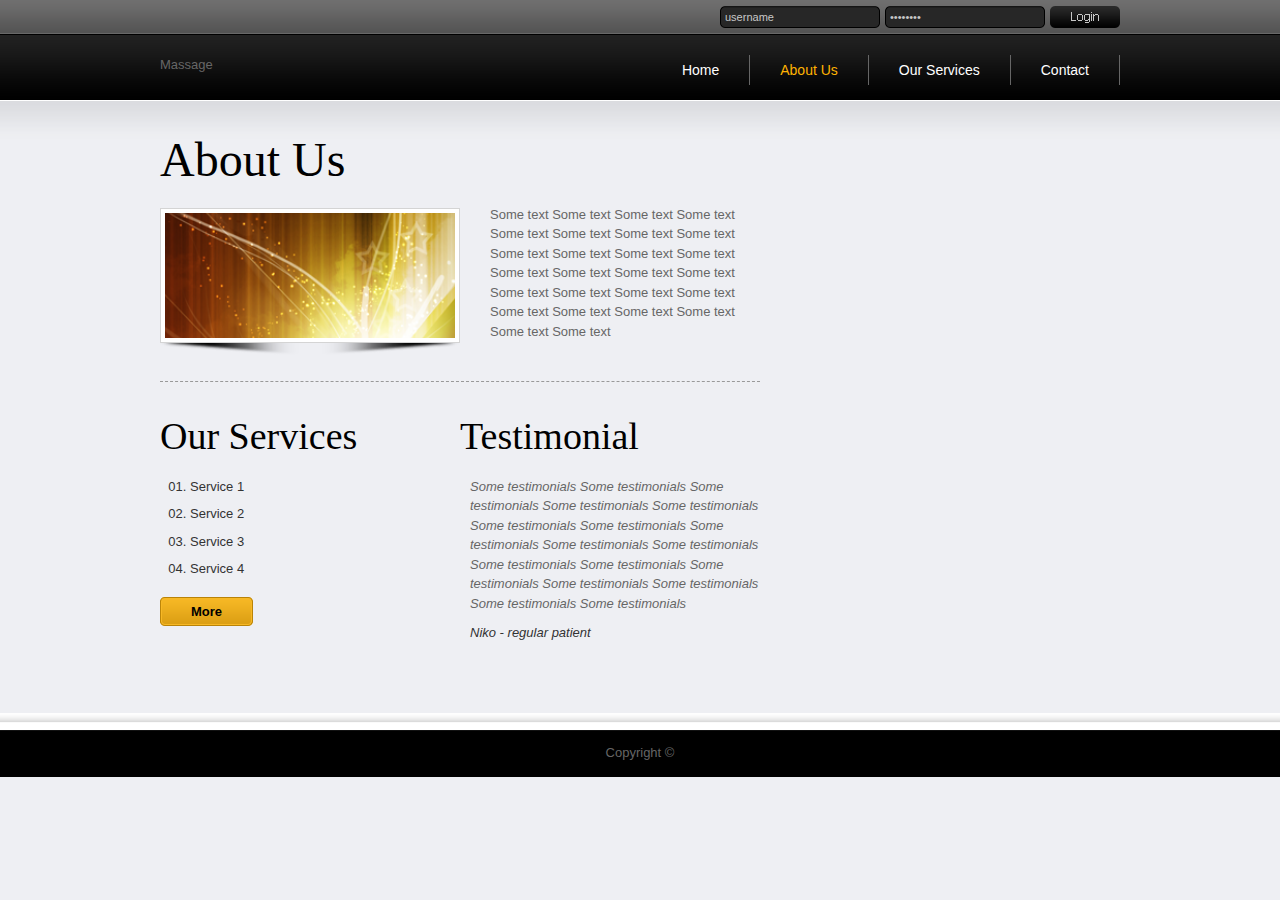
<file: about.html>
<!DOCTYPE html PUBLIC "-//W3C//DTD XHTML 1.0 Transitional//EN" "http://www.w3.org/TR/xhtml1/DTD/xhtml1-transitional.dtd">
<html xmlns="http://www.w3.org/1999/xhtml">
<head>
    <meta http-equiv="Content-Type" content="text/html; charset=utf-8" />
    <title>Massage</title>
    <meta name="keywords" content="" />
    <meta name="description" content="" />
    <link href="css/templatemo_style.css" rel="stylesheet" type="text/css" />

    <script type="text/javascript" src="js/swfobject.js"></script>
    <script type="text/javascript">
        var flashvars = {};
        flashvars.xml_file = "photo_list.xml";
        var params = {};
        params.wmode = "transparent";
        var attributes = {};
        attributes.id = "slider";
        swfobject.embedSWF("flash_slider.swf", "flash_grid_slider", "480", "360", "9.0.0", false, flashvars, params, attributes);
    </script>

    <script language="javascript" type="text/javascript">
        function clearText(field)
        {
        if (field.defaultValue == field.value) field.value = '';
        else if (field.value == '') field.value = field.defaultValue;
        }
    </script>

    <link rel="stylesheet" type="text/css" href="css/ddsmoothmenu.css" />

    <script type="text/javascript" src="js/jquery.min.js"></script>
    <script type="text/javascript" src="js/ddsmoothmenu.js">

        /***********************************************
        * Smooth Navigational Menu- (c) Dynamic Drive DHTML code library (www.dynamicdrive.com)
        * This notice MUST stay intact for legal use
        * Visit Dynamic Drive at http://www.dynamicdrive.com/ for full source code
        ***********************************************/

    </script>

    <script type="text/javascript">

        ddsmoothmenu.init({
        mainmenuid: "templatemo_menu", //menu DIV id
        orientation: 'h', //Horizontal or vertical menu: Set to "h" or "v"
        classname: 'ddsmoothmenu', //class added to menu's outer DIV
        //customtheme: ["#1c5a80", "#18374a"],
        contentsource: "markup" //"markup" or ["container_id", "path_to_menu_file"]
        })

    </script>

</head>
<body id="sub_page">
<div id="templatemo_wrapper">
    <div id="templatemo_top">
        <div id="templatemo_login">
            <form action="uder_construction/home.html" method="get">
                <input type="text" value="username" name="q" size="10" id="username" title="username" onfocus="clearText(this)" onblur="clearText(this)" class="txt_field" />
                <input type="password" value="password" name="q" size="10" id="password" title="password" onfocus="clearText(this)" onblur="clearText(this)" class="txt_field" />
                <input type="submit" name="Search" value="" alt="Search" id="searchbutton" title="Search" class="sub_btn"  />
            </form>
        </div>
    </div> <!-- end of top -->

    <div id="templatemo_header">
        <div id="site_title">Massage</div>
        <div id="templatemo_menu" class="ddsmoothmenu">
            <ul>
                <li><a href="home.html">Home</a></li>
                <li><a href="about.html" class="selected">About Us</a>
                </li>
                <li><a href="services.html">Our Services</a></li>
                <li><a href="contact.html">Contact</a></li>
            </ul>
            <br style="clear: left" />
        </div> <!-- end of templatemo_menu -->
    </div> <!-- end of header -->

    <div id="templatemo_main">

        <div id="templatemo_content">
            <div class="col_fw">
                <h1>About Us</h1>
                <div class="image_frame_300 image_fl"><span></span><img src="images/templatemo_image_01.png" alt="Image 01" /></div>
                <p>Some text Some text Some text Some text Some text Some text Some text Some text Some text Some text Some text Some text Some text Some text Some text Some text Some text Some text Some text Some text Some text Some text Some text Some text Some text Some text</p>
            </div>
            <div class="col_fw_last">

                <div class="col_w300 float_l">
                    <h2>Our Services</h2>
                    <ul class="templatemo_list">
                        <li>Service 1</li>
                        <li>Service 2</li>
                        <li>Service 3</li>
                        <li>Service 4</li>
                    </ul>
                    <div class="cleaner h10"></div>
                    <a href="services.html" class="more">More</a>
                </div>

                <div class="col_w300 float_r">
                    <h2>Testimonial</h2>
                    <blockquote>
                        <p>Some testimonials Some testimonials Some testimonials Some testimonials Some testimonials Some testimonials Some testimonials Some testimonials Some testimonials Some testimonials Some testimonials Some testimonials Some testimonials Some testimonials Some testimonials Some testimonials Some testimonials</p>
                        <cite><span>Niko - regular patient</span></cite>
                    </blockquote>
                    <div class="cleaner h30"></div>
                </div>

                <div class="cleaner"></div>
            </div>
        </div> <!-- end of content -->

        <div class="cleaner"></div>
    </div> <!-- end of main -->
</div> <!-- end of wrapper -->

<div id="templatemo_footer_wrapper">
    <div id="templatemo_footer">
        Copyright ©
        <div class="cleaner"></div>
        <div class="cleaner"></div>
    </div>
</div>

</body>
</html>
</file>
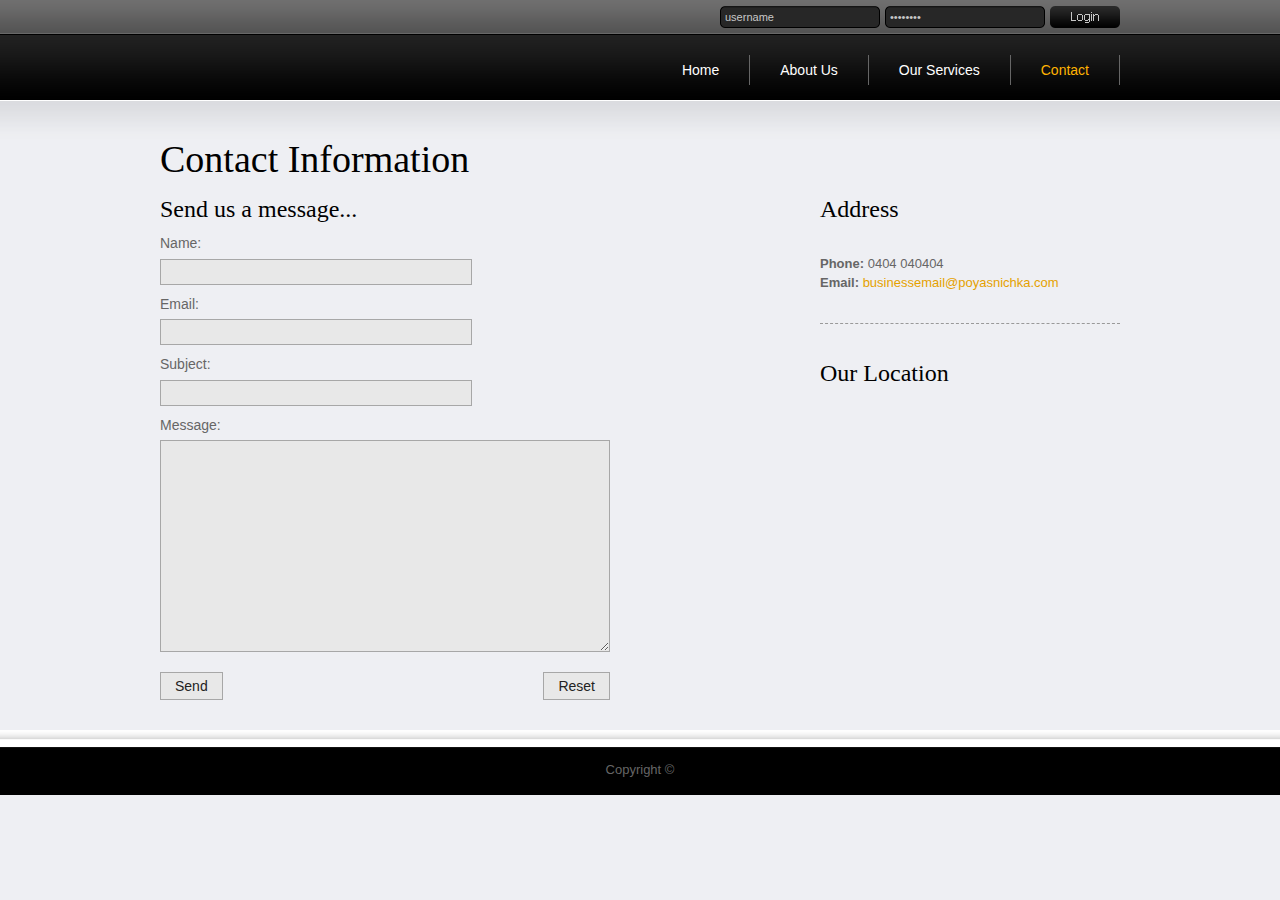
<file: contact.html>
<!DOCTYPE html PUBLIC "-//W3C//DTD XHTML 1.0 Transitional//EN" "http://www.w3.org/TR/xhtml1/DTD/xhtml1-transitional.dtd">
<html xmlns="http://www.w3.org/1999/xhtml">
<head>
    <meta http-equiv="Content-Type" content="text/html; charset=utf-8" />
    <title>Contact Page</title>
    <meta name="keywords" content="" />
    <meta name="description" content="" />
    <link href="css/templatemo_style.css" rel="stylesheet" type="text/css" />

    <script language="javascript" type="text/javascript">
        function clearText(field)
        {
        if (field.defaultValue == field.value) field.value = '';
        else if (field.value == '') field.value = field.defaultValue;
        }
    </script>

    <link rel="stylesheet" type="text/css" href="css/ddsmoothmenu.css" />

    <script type="text/javascript" src="js/jquery.min.js"></script>
    <script type="text/javascript" src="js/ddsmoothmenu.js">

        /***********************************************
        * Smooth Navigational Menu- (c) Dynamic Drive DHTML code library (www.dynamicdrive.com)
        * This notice MUST stay intact for legal use
        * Visit Dynamic Drive at http://www.dynamicdrive.com/ for full source code
        ***********************************************/

    </script>

    <script type="text/javascript">

        ddsmoothmenu.init({
        mainmenuid: "templatemo_menu", //menu DIV id
        orientation: 'h', //Horizontal or vertical menu: Set to "h" or "v"
        classname: 'ddsmoothmenu', //class added to menu's outer DIV
        //customtheme: ["#1c5a80", "#18374a"],
        contentsource: "markup" //"markup" or ["container_id", "path_to_menu_file"]
        })

    </script>

    <script type="text/javascript" src="js/jquery.min.js"></script>
    <script type="text/javascript" src="js/piroBox.1_2.js"></script>

</head>
<body id="sub_page">
<div id="templatemo_wrapper">
    <div id="templatemo_top">
        <div id="templatemo_login">
            <form action="uder_construction/home.html" method="get">
                <input type="text" value="username" name="q" size="10" id="username" title="username" onfocus="clearText(this)" onblur="clearText(this)" class="txt_field" />
                <input type="password" value="password" name="q" size="10" id="password" title="password" onfocus="clearText(this)" onblur="clearText(this)" class="txt_field" />
                <input type="submit" name="Search" value="" alt="Search" id="searchbutton" title="Search" class="sub_btn"  />
            </form>
        </div>
    </div> <!-- end of top -->

    <div id="templatemo_header">
        <div id="site_title"></div>
        <div id="templatemo_menu" class="ddsmoothmenu">
            <ul>
                <li><a href="home.html">Home</a></li>
                <li><a href="about.html">About Us</a></li>
                <li><a href='services.html'>Our Services</a></li>
                <li><a href="contact.html" class="selected">Contact</a></li>
            </ul>
            <br style="clear: left" />
        </div> <!-- end of templatemo_menu -->
    </div> <!-- end of header -->

    <div id="templatemo_main">
        <h2>Contact Information</h2>
        <div class="col_w630 float_l">

            <div id="contact_form">

                <h4>Send us a message...</h4>

                <form method="post" name="contact" action="#">

                    <label for="author">Name:</label> <input type="text" id="author" name="author" class="required input_field" />
                    <div class="cleaner h10"></div>

                    <label for="email">Email:</label> <input type="text" class="validate-email required input_field" name="email" id="email" />
                    <div class="cleaner h10"></div>

                    <label for="subject">Subject:</label> <input type="text" class="validate-subject required input_field" name="subject" id="subject"/>
                    <div class="cleaner h10"></div>

                    <label for="text">Message:</label> <textarea id="text" name="text" rows="0" cols="0" class="required"></textarea>
                    <div class="cleaner h10"></div>

                    <input type="submit" value="Send" id="submit" name="submit" class="submit_btn float_l" />
                    <input type="reset" value="Reset" id="reset" name="reset" class="submit_btn float_r" />

                </form>

            </div>
        </div>

        <div class="col_w300 float_r">
            <div class="col_fw">
                <h4>Address</h4>
                <br />

                <strong>Phone:</strong> 0404 040404<br />
                <strong>Email:</strong> <a href="mailto:info@yoursite.com">businessemail@poyasnichka.com</a>
            </div>
            <div class="col_fw_last">
                <h4>Our Location</h4>

            </div>
        </div>

        <div class="cleaner"></div>
    </div> <!-- end of main -->
</div> <!-- end of wrapper -->

<div id="templatemo_footer_wrapper">
    <div id="templatemo_footer">
        Copyright ©
        <div class="cleaner"></div>
    </div>
</div>

</body>
</html>
</file>
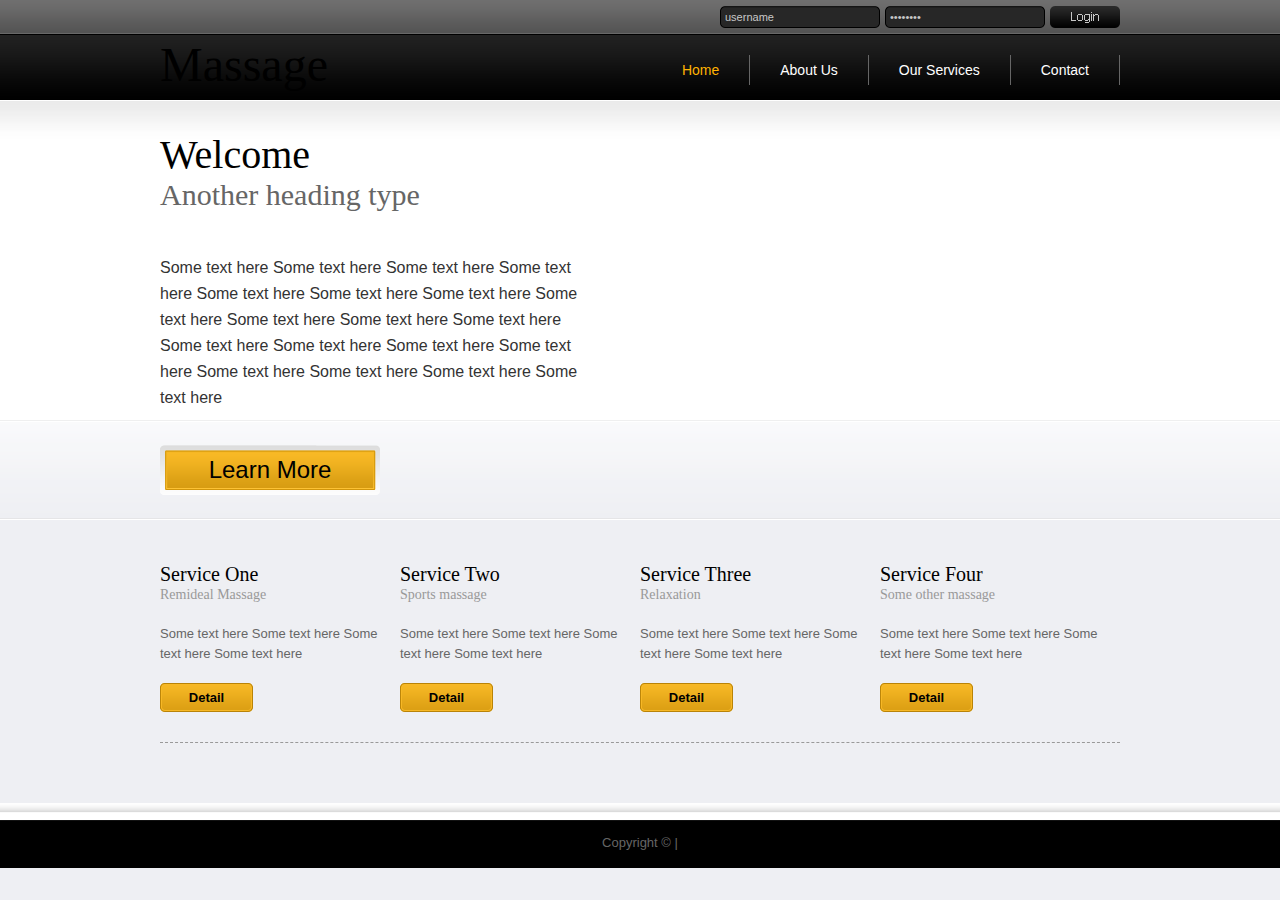
<file: home.html>
<!DOCTYPE html PUBLIC "-//W3C//DTD XHTML 1.0 Transitional//EN" "http://www.w3.org/TR/xhtml1/DTD/xhtml1-transitional.dtd">
<html xmlns="http://www.w3.org/1999/xhtml">
<head>
    <meta http-equiv="Content-Type" content="text/html; charset=utf-8" />
    <title>Massage</title>
    <meta name="keywords" content="graphite theme, professional, free templates, CSS, HTML" />
    <meta name="description" content="Graphite Theme, professional free CSS template from templatemo.com website" />
    <link href="css/templatemo_style.css" rel="stylesheet" type="text/css" />

    <link rel="stylesheet" type="text/css" href="css/ddsmoothmenu.css" />

    <script type="text/javascript" src="js/jquery.min.js"></script>
    <script type="text/javascript" src="js/ddsmoothmenu.js">

        /***********************************************
        * Smooth Navigational Menu- (c) Dynamic Drive DHTML code library (www.dynamicdrive.com)
        * This notice MUST stay intact for legal use
        * Visit Dynamic Drive at http://www.dynamicdrive.com/ for full source code
        ***********************************************/

    </script>


</head>
<body id="home">
<div id="templatemo_wrapper">
    <div id="templatemo_top">
        <div id="templatemo_login">
            <form action="uder_construction/home.html" method="get">
                <input type="text" value="username" name="q" size="10" id="username" title="username" class="txt_field" />
                <input type="password" value="password" name="q" size="10" id="password" title="password" class="txt_field" />
                <input type="submit" name="Search" value="" alt="Search" id="searchbutton" title="Search" class="sub_btn"  />
            </form>
        </div>
    </div> <!-- end of top -->

    <div id="templatemo_header">
        <div id="site_title"><h1>Massage</a></h1></div>
        <div id="templatemo_menu" class="ddsmoothmenu">
            <ul>
                <li><a href="home.html" class="selected">Home</a></li>
                <li><a href="about.html">About Us</a></li>
                <li><a href='services.html'>Our Services</a></li>
                <li><a href="contact.html">Contact</a></li>
            </ul>
            <br style="clear: left" />
        </div> <!-- end of templatemo_menu -->
    </div> <!-- end of header -->

    <div id="templatemo_middle">
        <div id="mid_left">
            <div id="mid_title">
                Welcome <span>Another heading type</span>
            </div>
            <p>Some text here Some text here Some text here Some text here Some text here Some text here Some text here Some text here Some text here Some text here Some text here Some text here Some text here Some text here Some text here Some text here Some text here Some text here Some text here</p>
            <div id="learn_more"><a href="about.html">Learn More</a></div>
        </div>
        <div class="cleaner"></div>
    </div> <!-- end of templatemo_middle -->

    <div id="templatemo_main">
        <div class="col_fw">
            <div class="col_w240 fp_service_box">
                <h3>Service One <br /><span>Remideal Massage</span></h3>
                <p>Some text here Some text here Some text here Some text here</p>
                <a class="more" href="services.html">Detail</a>
            </div>
            <div class="col_w240 fp_service_box">
                <h3>Service Two <br /><span>Sports massage</span></h3>
                <p>Some text here Some text here Some text here Some text here</p>
                <a class="more" href="services.html">Detail</a>
            </div>
            <div class="col_w240 fp_service_box col_last">
                <h3>Service Three <br /><span>Relaxation</span></h3>
                <p>Some text here Some text here Some text here Some text here</p>
                <a class="more" href="services.html">Detail</a>
            </div>
            <div class="col_w240 fp_service_box col_last">
                <h3>Service Four <br /><span>Some other massage</span></h3>
                <p>Some text here Some text here Some text here Some text here</p>
                <a class="more" href="services.html">Detail</a>
            </div>
            <div class="cleaner"></div>
        </div>

        <div class="cleaner"></div>
    </div> <!-- end of main -->
</div> <!-- end of wrapper -->
<div id="templatemo_footer_wrapper">
    <div id="templatemo_footer">
        Copyright © |
        <div class="cleaner"></div>
    </div>
</div>

</body>
</html>
</file>
<file: css/templatemo_style.css>
/*   Credit: http://www.templatemo.com   */

body {
	margin: 0;
	padding: 0;
	color: #666;
	font-family: Tahoma, Geneva, sans-serif;
	font-size: 13px;
	line-height: 1.5em; 
	background-color: #eeeff3; background-repeat: repeat-x; background-position: top
}

#home { 
	background-image: url(../images/templatemo_bg_home.png); 
}

#sub_page { 
background-image: url(../images/templatemo_bg_sub.png); 
}

a, a:link, a:visited { 
	color: #e5a100; 
	font-weight: normal; 
	text-decoration: none; 
}

a:hover { 
	text-decoration: underline; 
}

a.more { 
	display: block; 
	width: 93px; 
	height: 29px; 
	line-height: 29px; 
	color: #000; 
	text-align: center; 
	background: url(../images/templatemo_btn.png) no-repeat; 
	font-weight: 700; 
	text-decoration: none; 
}

p { 
	margin: 0 0 10px 0; 
	padding: 0; 
}

img { border: none; }
blockquote { font-style: italic; margin: 0 0 0 10px;}
cite { font-weight: bold; color:#000; }
cite a, cite a:link, cite a:visited  { font-weight: bold; color:#000; }
cite span { font-weight: 400; color: #333; }
em { color: #000; }

h1, h2, h3, h4, h5, h6 { 
	color: #000; 
	font-weight: normal; 	
	font-family: Georgia, "Times New Roman", Times, serif; 
}

h1 { font-size: 48px; margin: 0 0 30px; padding: 5px 0 }
h2 { font-size: 38px; margin: 0 0 25px; padding: 5px 0; }
h3 { font-size: 30px; margin: 0 0 20px; padding: 0; }
h4 { font-size: 24px; margin: 0 0 15px; padding: 0; }
h5 { font-size: 20px; margin: 0 0 10px; padding: 0;  }
h6 { font-size: 14px; margin: 0 0 5px; padding: 0; }

.cleaner { clear: both }
.h10 { height: 10px }
.h20 { height: 20px }
.h30 { height: 30px }
.h40 { height: 40px }
.h50 { height: 50px }
.h60 { height: 60px }

.float_l { float: left }
.float_r { float: right }

.image_frame_300 { 
	display: inline-block; 
	position: relative; 
	width: 300px; 
	height: 147px; 
	margin-bottom: 15px;
}
 
.image_frame_300 span { 
	position: absolute; 
	top: 0; 
	left: 0; 
	width: 300px; 
	height: 147px; 
	background: url(../images/image_frame_300.png); 
}

.image_frame_300 img { 
	width: 300px; 
	height: 135px; 
}

.image_fl { 
	float: left; 
	margin: 3px 30px 0 0; 
}

.image_fr { 
	float: right; 
	margin: 3px 0 0 30px; 
}

.templatemo_list { 
	list-style: decimal-leading-zero; 
	padding: 0 0 0 15px; 
	margin: 0 0 0 15px; 
}

.templatemo_list li { 
	color:#333; 
	margin-bottom: 8px; 
}

.templatemo_list li a { 
	color: #333; 
	font-weight: normal; 
	font-size: 12px; 
	text-decoration: none; 
}

.templatemo_list li a:hover { 
	text-decoration: underline; 
}

#templatemo_wrapper { 
	width: 960px; 
	padding: 0 10px; 
	margin: 0 auto; 
}

#templatemo_top { 
	height: 35px; 
}

#templatemo_login { 
	float: right; 
	margin-top: 6px; 
}

#templatemo_login form {
	height: 22px;
	margin: 0;
	padding: 0;
}

#templatemo_login .txt_field {
	float: left;
	display: block;
	margin-left: 5px;
	height: 22px;
	width: 150px;
	color: #c7c7c7;
	font-size: 11px;
	padding: 0 5px;
	font-variant: normal;
	line-height: normal;
	background: url(../images/templatemo_login_txt.png) no-repeat;
	border: none;	
	line-height: 22px;
}

#templatemo_login .sub_btn {
	float: left;
	display: block;
	margin-left: 5px;	
 	height: 22px;
	width: 70px;
	cursor: pointer;
	font-size: 12px;
	text-align: center;
	vertical-align: bottom;
	white-space: pre;
	color: #c7c7c7;
	border: none;
	background: url(../images/templatemo_login_btn.png)
}

#templatemo_header {
	width: 960px;
	height: 70px;
}

#site_title { 
	float: left; 
	margin-top: 20px; 
}

#site_title h1 { 
	margin: 0; 
	padding: 0; 
}

#site_title h1 a { 
	display: block; 
	width: 203px; 
	height: 33px; 
	color: #fff; 
	text-indent: -10000px; 
	background: url(../images/templatemo_logo.png) no-repeat top left; 
}

#templatemo_menu { 
	float: right; 
	margin-top: 20px; 
}

#templatemo_middle { 
	clear: both;
	position: relative;
	width: 960px;
	height: 360px;
	padding: 30px 0;
}

#mid_title { 
	font-size: 40px; 
	font-weight: 400; 
	line-height: 40px; 
	color: #000; 
	margin-bottom: 40px; 	
	font-family: Georgia, "Times New Roman", Times, serif;  
}

#mid_title span { 
	clear: both; 
	display: block; 
	color: #666; 
	font-size: 30px; 
}

#mid_left { 
	float:left; 
	width: 430px; 
}

#mid_slider { 
	float: right; 
	width: 480px; 
	height: 360px; 
	padding-bottom: 22px; 
	background: url(../images/templatemo_slider_bg.png) bottom center no-repeat;  
}

#mid_left p { 
	color: #333; 
	font-family: Tahoma, Geneva, sans-serif; 
	margin-bottom: 30px; 
	font-size: 16px; 
	line-height: 26px; 
}

#learn_more a { 
	position: absolute; 
	left: 0; 
	bottom: 30px; 
	display: block; 
	width: 220px; 
	height: 50px; 
	line-height: 50px; 
	font-size: 24px; 
	color: #000; 
	text-align: center; 
	background: url(../images/templatemo_big_btn.png) no-repeat;
}

#learn_more a:hover { 
	color: #fff; 
	text-decoration: none; 
}

#templatemo_main {
	clear: both;
	width: 960px;
	padding: 40px 0 20px;
}

#templatemo_content {
	float: left;
	width: 600px;
}

#templatemo_sidebar {
	float: right;
	width: 300px;
}

.col_fw { 
	margin-bottom: 40px; 
	padding-bottom: 30px; 
	border-bottom: 1px dashed #999; 
}

.col_fw_last { 
	padding-bottom: 20px; 
}

.col_w300 { 
	width: 300px; 
}

.col_allw300 { 
	float: left; 
	width: 300px; 
	margin-right: 30px; 
}

.col_w240 { 
	float: left; 
	width: 220px; 
	padding-right: 20px; 
}

.col_w630 { 
	width: 630px; 
}

.col_rm { 
	margin: 0; 
}

.fp_service_box img { 
	float: left; 
	margin-right: 10px; 
}

.fp_service_box h3 { 
	font-size: 20px; 
	margin-bottom: 20px; 
}

.fp_service_box h3 span { 
	clear: both; 
	font-size: 14px; 
	color: #999; 
}

.fp_service_box p { 
	margin-bottom: 20px; 
}

.news_box {
	padding-bottom: 5px;
	margin-bottom: 5px;
	border-bottom: 1px dashed #999
}

.news_box a { 
	font-weight: 700;  
}

.post_box { 
	clear: both; 
	margin-bottom: 40px; 
	padding-bottom: 30px; 
	border-bottom: 1px dashed #999; 
}

.post_box img { 
	padding: 4px; 
	border: 1px solid #999; 
	margin-bottom: 15px; 
}

.post_box h2 { 
	font-size: 34px; 
	padding: 0 0 10px 0; 
	margin-bottom: 5px; 
	line-height: 34px; 
	background: url(../images/templatemo_divider.png) repeat-x bottom; 
}

.post_meta { 
	margin-bottom: 20px; 
}

#comment_section {
	clear: both;
	margin-bottom: 60px;
	width: 570px;
}

.first_level {
	margin: 0; padding: 0;
}

.comments {
	list-style: none; 
}

.comments li { 
	margin-bottom: 10px; 
	list-style:none; 
}

.comments li .commentbox1 { 
	border-bottom: 5px solid #dddbdb;  
	background: #e7e4e4; 
}

.comments li .commentbox2 { 
	border-bottom: 5px solid #dddddd;  
	background: #f6f6f6; 
}

.comments li .comment_box { 
	clear: both; 
	width:100%; 
	padding: 15px;  
}

.comment_box .gravatar { 
	float: left; 
	width: 50px; 
	margin-right: 15px; 
	background: #fff; 
}

.comment_box .gravatar img { 
	margin: 0; 
	width: 50px; 
	height: 50px; 
}

.comment_box .comment_text { 
	margin: 0 0 0 65px; 
}

.comment_box .comment_text p { 
	margin: 0; 
}

.comment_text .comment_author { 
	font-size: 14px; 
	font-weight: bold; 
	color: #e5a100; 
	margin-bottom: 10px; 
}

.comment_text .date { 
	font-size: 12px; 
	font-weight: normal; 
	color: #333; 
	padding-left: 10px; 
}

.comment_text .time { 
	font-size: 12px; 
	font-weight: normal; 
	color: #333; 
	padding-left: 10px; 
}

.comment_text .reply a { 
	display: block; 
	clear: both; 
	float: right; 
	color: #000; 
	font-weight: 700; 
} 

#comment_form {
	clear: both;
}

#comment_form h3 {
	font-size: 20px;
	border-bottom: 1px dotted #666;
	margin-bottom: 15px;
	padding-bottom: 10px;
}

#comment_form form {
	padding: 20px;
	background-color: #e4e1e1;
	border: 1px solid #d5d3d3;
}

#comment_form textarea {
	background:#FFFFFF none repeat fixed 0 0;
	border: 1px solid #CCC;
	height:150px;
	padding:5px;
	width: 360px;
	font-family: Tahoma, Geneva, sans-serif;
	font-size: 12px;
	margin-top: 5px;
}

#comment_form .form_row {
	width: 100%;
	margin-bottom: 15px;
}

#comment_form form input {
	padding: 5px;
	width: 230px;
	background:#FFFFFF none repeat fixed 0 0;
	border: 1px solid #CCC;
	font-family: Tahoma, Geneva, sans-serif;
	font-size: 12px;
	margin-top: 5px;
}

#comment_form .submit_btn {
	width: 80px;
}

#gallery { 
	margin: 0; 
	padding: 0; 
}

.gallery_box { 
	display: block; 
	float: left; 
	width: 300px; 
	margin: 0 30px 30px 0;  
}

.lbox { 
	margin-right: 0; 
}

.pagging { 
	margin: 0 0 20px; 
	padding: 0; 
}

.pagging ul { 
	margin: 0; 
	padding: 0; 
	list-style: none; 
}

.pagging ul li { 
	margin: 0; 
	padding: 0; 
	display: inline; 
}

.pagging ul li a { 
	float: left; 
	display: block; 
	color: #333; 
	text-decoration: none; 
	margin-right: 5px; 
	padding: 5px 10px; 
	background-color: #EEEEEE; 
	border: 1px solid #CCCCCC; 
}

.pagging ul li a:hover { 
	background: #e5a100; 
	color: #fff;  
}

#contact_form { 
	padding: 0; 
	width: 450px; 
}

#contact_form form { 
	margin: 0px; 
	padding: 0px; 
}

#contact_form form .input_field { 
	width: 300px; 
	padding: 5px; 
	color: #222; 
	border: 1px solid #a7a7a7;  
	background: #e8e8e8; 
	font-family: Tahoma, Geneva, sans-serif;
	font-size: 12px;
	margin-top: 5px;
}

#contact_form form label { 
	display: block; 
	width: 100px; 
	margin-right: 10px; 
	font-size: 14px; 
}

#contact_form form textarea { 
	width: 438px; 
	height: 200px; 
	padding: 5px; 
	border: 1px solid #a7a7a7;  
	background: #e8e8e8; 
	font-family: Tahoma, Geneva, sans-serif;
	font-size: 12px;
	margin-top: 5px;
}

#contact_form form .submit_btn { 
	margin: 10px 0px;
	padding: 5px 14px;
	color: #222; 
	border: 1px solid #a7a7a7;  
	background: #e8e8e8; 
	font-size:14px; 
}

#map img { border: 5px solid #fff }

#templatemo_footer_wrapper {
	clear: both;
	width: 100%;
	background: #000000 url(../images/templatemo_footer.png) top repeat-x;
}

#templatemo_footer {
	clear: both;
	width: 960px;
	padding: 30px 10px 15px;	
	margin: 0 auto;
	color: #666;
	text-align: center;
}
</file>
<file: css/ddsmoothmenu.css>
.ddsmoothmenu{
	float: right;
	margin-top: 10px
}

.ddsmoothmenu ul{
	z-index:100;
	margin: 0;
	padding: 0;
	list-style-type: none;
}

/*Top level list items*/
.ddsmoothmenu ul li{
	position: relative;
	display: inline;
	float: left;
}

/*Top level menu link items style*/
.ddsmoothmenu ul li a {
	display: block;
	position: relative;
	height: 30px;
	line-height: 30px;
	padding: 0 30px;
	margin: 0 0 5px 0;
	font-size: 14px;
	color: #fff;	
	text-align: center;
	text-decoration: none;
	font-weight: 400;
	outline: none;
	border-right: 1px solid #666;
}

* html .ddsmoothmenu ul li a{ /*IE6 hack to get sub menu links to behave correctly*/
display: inline-block;
}

.ddsmoothmenu ul li a.selected, .ddsmoothmenu ul li a:hover { /*CSS class that's dynamically added to the currently active menu items' LI A element*/
	color: #ffb302;
}
/*1st sub level menu*/
.ddsmoothmenu ul li ul{
	position: absolute;
	left: 0;
	display: none; /*collapse all sub menus to begin with*/
	visibility: hidden;
	background: #292929;
	padding-bottom: 12px;
}

/*Sub level menu list items (undo style from Top level List Items)*/
.ddsmoothmenu ul li ul li{
display: list-item;
float: none;
}

/*All subsequent sub menu levels vertical offset after 1st level sub menu */
.ddsmoothmenu ul li ul li ul{
top: 0;
}

/* Sub level menu links style */
.ddsmoothmenu ul li ul li a{
	font-weight: 500;
	width: 120px; /*width of sub menus*/
	height: 22px;
	padding: 2px 10px 5px;
	margin: 0;
	font-size: 12px;
	border-top-width: 0;
	text-align: left;
	background: none;
	color: #ccc;
	border: none;
}


.ddsmoothmenu ul li ul li a.selected, .ddsmoothmenu ul li ul li a:hover { text-decoration: underline; background: none }

/* Holly Hack for IE \*/
* html .ddsmoothmenu{height: 1%;} /*Holly Hack for IE7 and below*/


/* ######### CSS classes applied to down and right arrow images  ######### */

.downarrowclass{
position: absolute;
top: 12px;
right: 7px;
}

.rightarrowclass{
position: absolute;
top: 6px;
right: 5px;
}

/* ######### CSS for shadow added to sub menus  ######### */

.ddshadow{
position: absolute;
left: 0;
top: 0;
width: 0;
height: 0;
background: #fff;
}

.toplevelshadow{ /*shadow opacity. Doesn't work in IE*/
opacity: 0.5;
}

/* menu */
</file>
